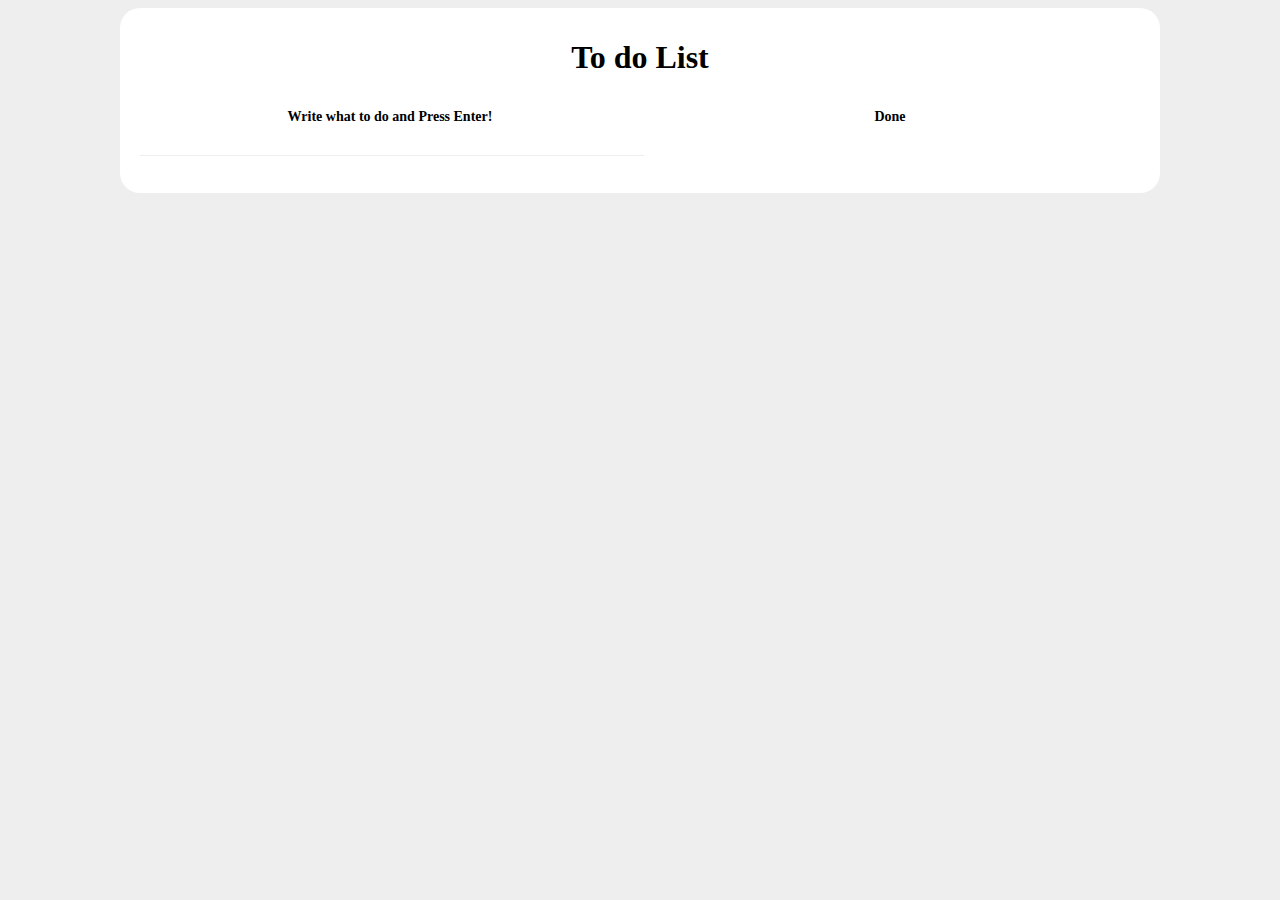
<file: index.html>
<!DOCTYPE html>
<html>

<head>
	<meta charset="utf-8">
	<meta name="viewport" content="width=device-width,initial-scale=1,user-scalable=no">
	<title>To do list</title>
	<link rel="stylesheet" href="/css/common.css">
	<link rel="stylesheet" href="/css/style.css">
</head>

<body>
	<section class="container">
		<h1>To do List</h1>
		<div class="mr10">
			<h2>Write what to do and Press Enter!</h2>
			<input type="text" class="input_todo" placeholder="">
			<ol class="todoList"></ol>
		</div>
		<div>
			<h2>Done</h2>
			<ul class="doneList"></ul>
		</div>
	</section>
	<script type = "text/javascript" src="/js/todolist.js"></script>

</body>
</html>
</file>
<file: css/common.css>
@charset "utf-8";

*:focus {
	outline: none;
}
body {
	background: #eee;
	text-align: center;
	word-wrap: break-word;
}
ol, ul {
	padding: 0;
}
li {
	list-style: none;
}
</file>
<file: css/style.css>
@charset "utf-8";

.container {
	width: 1000px;
	margin: 0 auto;
	background: #fff;
	border-radius: 20px;
	padding: 10px 20px;
	overflow: hidden;
}
.container > div {
	width: 50%;
	float: left;
}
.container > div > h2{
	font-size: 14px;
}
.container > div > input {
	width: 100%;
	border: none;
	border-bottom: 1px solid #eee;
}
.container > div > input:focus {
	color: #000;
	text-shadow: 0px 0px 0px #555555;  
	-webkit-text-fill-color: transparent;
}
.container > div> ul.doneList {
	margin-top: 58px;
}
.container > div> ol.todoList > li, 
.container > div> ul.doneList > li {
	padding: 10px 50px 10px 10px;
	position: relative;
	cursor: pointer;
}
.container > div> ul.doneList > li {
	color:#999;
}
.container > div> ol.todoList > li:nth-child(odd) {
	background: #ddd;
}
.container > div> ol.todoList > li:nth-child(even) {
	background:#eee;
}
.container > div> ol.todoList > li > span,
.container > div> ul.doneList > li > span {
	display: block;
	cursor: pointer;
	position: absolute;
	right: 10px;
	top: 50%;
	transform: translateY(-50%);
	width: 35px;
	height: 35px;
	line-height: 35px;
	border-radius: 50%;
}
.container > div> ol.todoList > li > span:hover {
	background: #fff;
}
</file>
